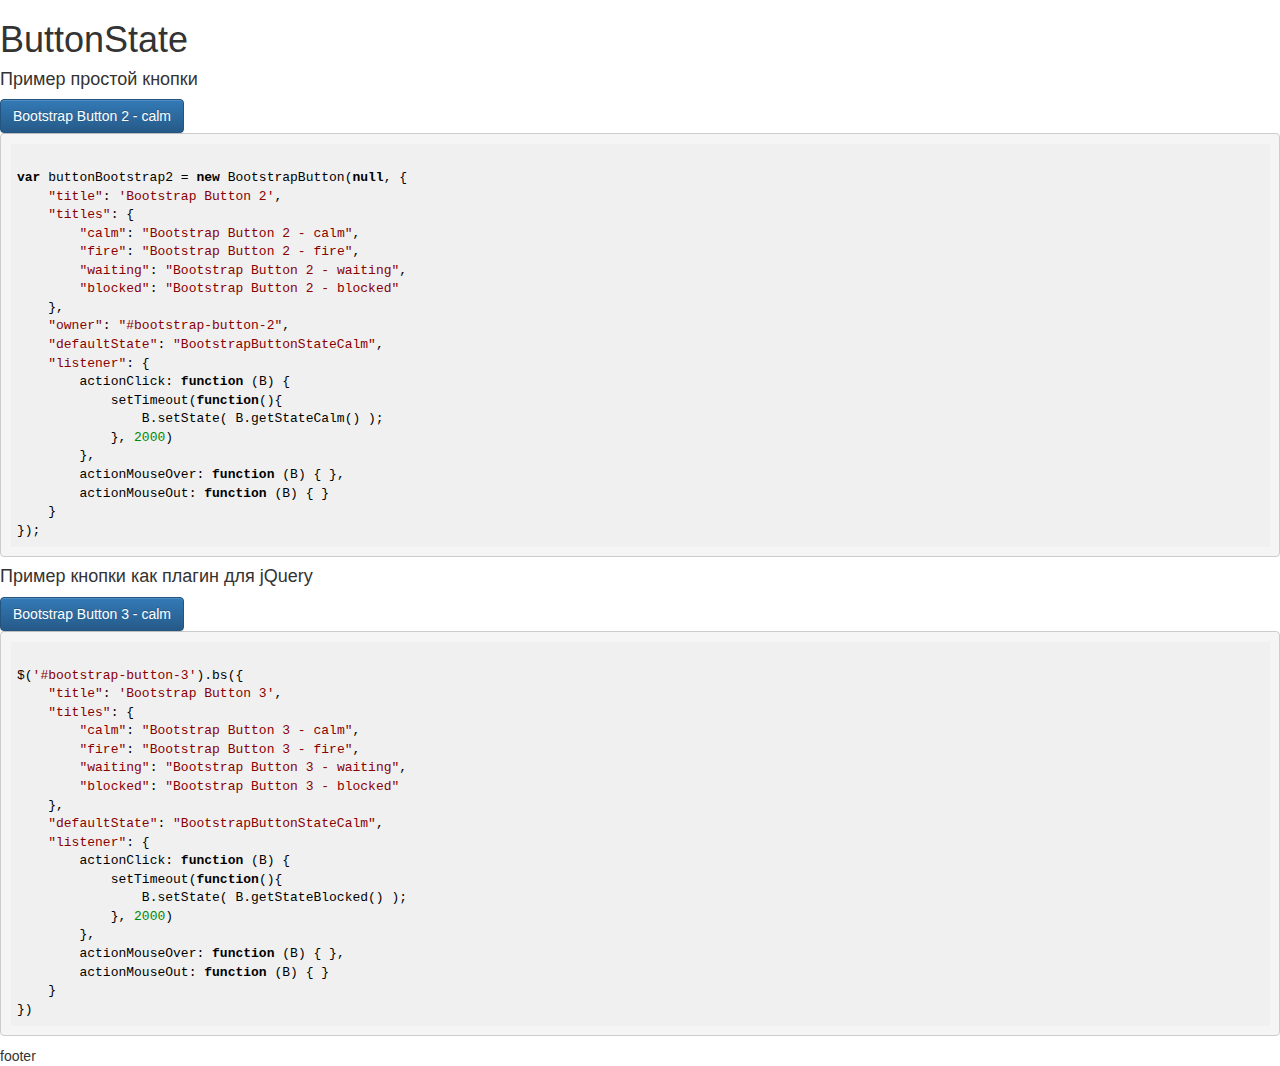
<file: index.html>
<!DOCTYPE>
<html>
<head>
    <meta charset="UTF-8">
    <title>Button State</title>
    <script type="text/javascript" src="lib/jquery/2.1.3/jquery.min.js"></script>

    <link rel="stylesheet" href="lib/bootstrap/3.3.2/bootstrap.min.css">
    <link rel="stylesheet" href="lib/bootstrap/3.3.2/bootstrap-theme.min.css">
    <script src="lib/bootstrap/3.3.2/bootstrap.min.js"></script>

    <link rel="stylesheet" href="css/highlight/default.css">
    <script src="lib/highlight/highlight.pack.js"></script>

    <script type="text/javascript" src="js/app.js"></script>
    <link rel="stylesheet" href="css/index.css">

</head>
<body>
<script type="text/javascript" defer="defer">
    $(function() {

        //---simple
        var buttonBootstrap2 = new BootstrapButton(null, {
            "title": 'Bootstrap Button 2',
            "titles": {
                "calm": "Bootstrap Button 2 - calm",
                "fire": "Bootstrap Button 2 - fire",
                "waiting": "Bootstrap Button 2 - waiting",
                "blocked": "Bootstrap Button 2 - blocked"
            },
            "owner": "#bootstrap-button-2",
            "defaultState": "BootstrapButtonStateCalm",
            "listener": {
                actionClick: function (B) {
                    setTimeout(function(){
                        B.setState( B.getStateCalm() );
                    }, 2000)
                },
                actionMouseOver: function (B) { },
                actionMouseOut: function (B) { }
            }
        });

        //---jquery plugin
        $('#bootstrap-button-3').bs({
            "title": 'Bootstrap Button 3',
            "titles": {
                "calm": "Bootstrap Button 3 - calm",
                "fire": "Bootstrap Button 3 - fire",
                "waiting": "Bootstrap Button 3 - waiting",
                "blocked": "Bootstrap Button 3 - blocked"
            },
            "defaultState": "BootstrapButtonStateCalm",
            "listener": {
                actionClick: function (B) {
                    setTimeout(function(){
                        B.setState( B.getStateBlocked() );
                    }, 2000)
                },
                actionMouseOver: function (B) { },
                actionMouseOut: function (B) { }
            }
        })

        $('pre code').each(function(i, block) {
            hljs.highlightBlock(block);
        });
    });
</script>

<header>
    <h1>ButtonState</h1>
</header>
<section>
    <article>
        <h4>Пример простой кнопки</h4>
        <a id="bootstrap-button-2" class="btn btn-primary" state="calm">Button 2</a>
<pre><code>
var buttonBootstrap2 = new BootstrapButton(null, {
    "title": 'Bootstrap Button 2',
    "titles": {
        "calm": "Bootstrap Button 2 - calm",
        "fire": "Bootstrap Button 2 - fire",
        "waiting": "Bootstrap Button 2 - waiting",
        "blocked": "Bootstrap Button 2 - blocked"
    },
    "owner": "#bootstrap-button-2",
    "defaultState": "BootstrapButtonStateCalm",
    "listener": {
        actionClick: function (B) {
            setTimeout(function(){
                B.setState( B.getStateCalm() );
            }, 2000)
        },
        actionMouseOver: function (B) { },
        actionMouseOut: function (B) { }
    }
});
</code></pre>
    </article>
    <article>
        <h4>Пример кнопки как плагин для jQuery</h4>
        <a id="bootstrap-button-3" class="btn btn-primary" state="calm">Button 3</a>
<pre><code>
$('#bootstrap-button-3').bs({
    "title": 'Bootstrap Button 3',
    "titles": {
        "calm": "Bootstrap Button 3 - calm",
        "fire": "Bootstrap Button 3 - fire",
        "waiting": "Bootstrap Button 3 - waiting",
        "blocked": "Bootstrap Button 3 - blocked"
    },
    "defaultState": "BootstrapButtonStateCalm",
    "listener": {
        actionClick: function (B) {
            setTimeout(function(){
                B.setState( B.getStateBlocked() );
            }, 2000)
        },
        actionMouseOver: function (B) { },
        actionMouseOut: function (B) { }
    }
})
</code></pre>
    </article>
</section>
<footer>footer</footer>
</body>
</html>
</file>
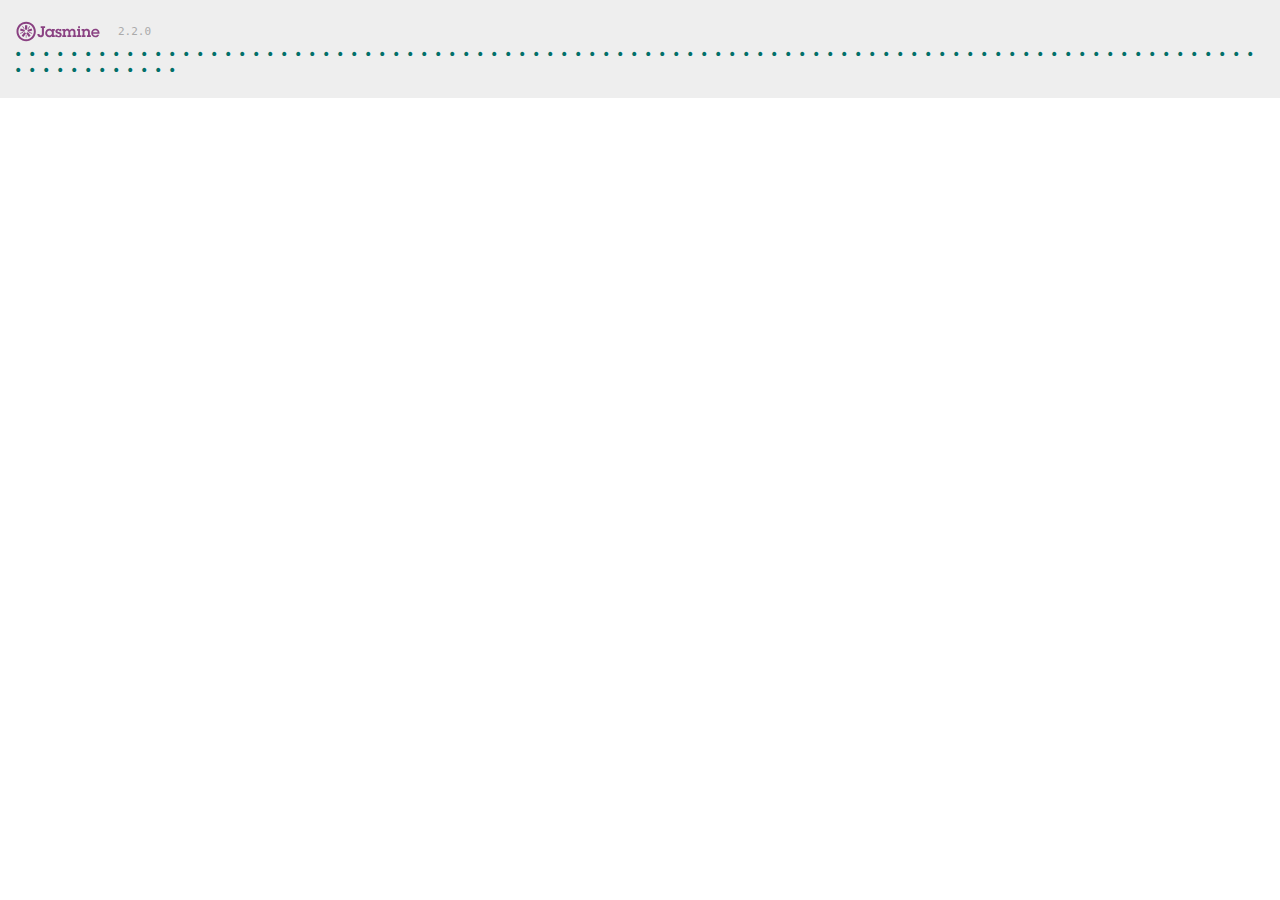
<file: test/index.html>
<!DOCTYPE html>
<html>
<head>
    <meta charset="utf-8">
    <title>Jasmine Spec Runner v2.2.0</title>

    <link rel="shortcut icon" type="image/png" href="../lib/jasmine-2.2.0/jasmine_favicon.png">
    <link rel="stylesheet" href="../lib/jasmine-2.2.0/jasmine.css">

    <script type="text/javascript" src="../lib/jquery/2.1.3/jquery.min.js"></script>

    <script type="text/javascript" src="../lib/jasmine-2.2.0/jasmine.js"></script>

    <script type="text/javascript" src="../lib/jasmine-2.2.0/jasmine-html.js"></script>
    <script type="text/javascript" src="../lib/jasmine-2.2.0/boot.js"></script>

    <script type="text/javascript" src="../lib/jasmine-2.2.0/jasmine-jquery.js"></script>

    <script type="text/javascript" src="../js/app.js"></script>

    <script type="text/javascript" src="spec/index.js"></script>

</head>
<body>
    <div class="content" style="display: none;">
        <button id="btn" class="ab" state="calm">Button</button>
        <button id="btn1" class="btn btn-primary" state="calm">Button</button>
        <a id="bootstrap-button" class="btn btn-primary">Button</a>
    </div>
</body>
</html>
</file>
<file: css/highlight/default.css>
/*

Original style from softwaremaniacs.org (c) Ivan Sagalaev <Maniac@SoftwareManiacs.Org>

*/

.hljs {
  display: block;
  overflow-x: auto;
  padding: 0.5em;
  background: #f0f0f0;
  -webkit-text-size-adjust: none;
}

.hljs,
.hljs-subst,
.hljs-tag .hljs-title,
.nginx .hljs-title {
  color: black;
}

.hljs-string,
.hljs-title,
.hljs-constant,
.hljs-parent,
.hljs-tag .hljs-value,
.hljs-rule .hljs-value,
.hljs-preprocessor,
.hljs-pragma,
.hljs-name,
.haml .hljs-symbol,
.ruby .hljs-symbol,
.ruby .hljs-symbol .hljs-string,
.hljs-template_tag,
.django .hljs-variable,
.smalltalk .hljs-class,
.hljs-addition,
.hljs-flow,
.hljs-stream,
.bash .hljs-variable,
.pf .hljs-variable,
.apache .hljs-tag,
.apache .hljs-cbracket,
.tex .hljs-command,
.tex .hljs-special,
.erlang_repl .hljs-function_or_atom,
.asciidoc .hljs-header,
.markdown .hljs-header,
.coffeescript .hljs-attribute {
  color: #800;
}

.smartquote,
.hljs-comment,
.hljs-annotation,
.diff .hljs-header,
.hljs-chunk,
.asciidoc .hljs-blockquote,
.markdown .hljs-blockquote {
  color: #888;
}

.hljs-number,
.hljs-date,
.hljs-regexp,
.hljs-literal,
.hljs-hexcolor,
.smalltalk .hljs-symbol,
.smalltalk .hljs-char,
.go .hljs-constant,
.hljs-change,
.lasso .hljs-variable,
.makefile .hljs-variable,
.asciidoc .hljs-bullet,
.markdown .hljs-bullet,
.asciidoc .hljs-link_url,
.markdown .hljs-link_url {
  color: #080;
}

.hljs-label,
.hljs-javadoc,
.ruby .hljs-string,
.hljs-decorator,
.hljs-filter .hljs-argument,
.hljs-localvars,
.hljs-array,
.hljs-attr_selector,
.hljs-important,
.hljs-pseudo,
.hljs-pi,
.haml .hljs-bullet,
.hljs-doctype,
.hljs-deletion,
.hljs-envvar,
.hljs-shebang,
.apache .hljs-sqbracket,
.nginx .hljs-built_in,
.tex .hljs-formula,
.erlang_repl .hljs-reserved,
.hljs-prompt,
.asciidoc .hljs-link_label,
.markdown .hljs-link_label,
.vhdl .hljs-attribute,
.clojure .hljs-attribute,
.asciidoc .hljs-attribute,
.lasso .hljs-attribute,
.coffeescript .hljs-property,
.hljs-phony {
  color: #88f;
}

.hljs-keyword,
.hljs-id,
.hljs-title,
.hljs-built_in,
.css .hljs-tag,
.hljs-javadoctag,
.hljs-phpdoc,
.hljs-dartdoc,
.hljs-yardoctag,
.smalltalk .hljs-class,
.hljs-winutils,
.bash .hljs-variable,
.pf .hljs-variable,
.apache .hljs-tag,
.hljs-type,
.hljs-typename,
.tex .hljs-command,
.asciidoc .hljs-strong,
.markdown .hljs-strong,
.hljs-request,
.hljs-status {
  font-weight: bold;
}

.asciidoc .hljs-emphasis,
.markdown .hljs-emphasis {
  font-style: italic;
}

.nginx .hljs-built_in {
  font-weight: normal;
}

.coffeescript .javascript,
.javascript .xml,
.lasso .markup,
.tex .hljs-formula,
.xml .javascript,
.xml .vbscript,
.xml .css,
.xml .hljs-cdata {
  opacity: 0.5;
}
</file>
<file: css/index.css>
button.ab[state="calm"]{
    /*background-color: #bababa;*/
}
button.ab[state="blocked"]{
    background-color: silver;
}
button.ab[state="fire"]{
    background-color: orange;
}
button.ab[state="waiting"]{
    background-color: brown;
}
</file>
<file: lib/jasmine-2.2.0/jasmine.css>
body { overflow-y: scroll; }

.jasmine_html-reporter { background-color: #eee; padding: 5px; margin: -8px; font-size: 11px; font-family: Monaco, "Lucida Console", monospace; line-height: 14px; color: #333; }
.jasmine_html-reporter a { text-decoration: none; }
.jasmine_html-reporter a:hover { text-decoration: underline; }
.jasmine_html-reporter p, .jasmine_html-reporter h1, .jasmine_html-reporter h2, .jasmine_html-reporter h3, .jasmine_html-reporter h4, .jasmine_html-reporter h5, .jasmine_html-reporter h6 { margin: 0; line-height: 14px; }
.jasmine_html-reporter .banner, .jasmine_html-reporter .symbol-summary, .jasmine_html-reporter .summary, .jasmine_html-reporter .result-message, .jasmine_html-reporter .spec .description, .jasmine_html-reporter .spec-detail .description, .jasmine_html-reporter .alert .bar, .jasmine_html-reporter .stack-trace { padding-left: 9px; padding-right: 9px; }
.jasmine_html-reporter .banner { position: relative; }
.jasmine_html-reporter .banner .title { background: url('[data-uri]') no-repeat; background: url('[data-uri]') no-repeat, none; -moz-background-size: 100%; -o-background-size: 100%; -webkit-background-size: 100%; background-size: 100%; display: block; float: left; width: 90px; height: 25px; }
.jasmine_html-reporter .banner .version { margin-left: 14px; position: relative; top: 6px; }
.jasmine_html-reporter .banner .duration { position: absolute; right: 14px; top: 6px; }
.jasmine_html-reporter #jasmine_content { position: fixed; right: 100%; }
.jasmine_html-reporter .version { color: #aaa; }
.jasmine_html-reporter .banner { margin-top: 14px; }
.jasmine_html-reporter .duration { color: #aaa; float: right; }
.jasmine_html-reporter .symbol-summary { overflow: hidden; *zoom: 1; margin: 14px 0; }
.jasmine_html-reporter .symbol-summary li { display: inline-block; height: 8px; width: 14px; font-size: 16px; }
.jasmine_html-reporter .symbol-summary li.passed { font-size: 14px; }
.jasmine_html-reporter .symbol-summary li.passed:before { color: #007069; content: "\02022"; }
.jasmine_html-reporter .symbol-summary li.failed { line-height: 9px; }
.jasmine_html-reporter .symbol-summary li.failed:before { color: #ca3a11; content: "\d7"; font-weight: bold; margin-left: -1px; }
.jasmine_html-reporter .symbol-summary li.disabled { font-size: 14px; }
.jasmine_html-reporter .symbol-summary li.disabled:before { color: #bababa; content: "\02022"; }
.jasmine_html-reporter .symbol-summary li.pending { line-height: 17px; }
.jasmine_html-reporter .symbol-summary li.pending:before { color: #ba9d37; content: "*"; }
.jasmine_html-reporter .symbol-summary li.empty { font-size: 14px; }
.jasmine_html-reporter .symbol-summary li.empty:before { color: #ba9d37; content: "\02022"; }
.jasmine_html-reporter .exceptions { color: #fff; float: right; margin-top: 5px; margin-right: 5px; }
.jasmine_html-reporter .bar { line-height: 28px; font-size: 14px; display: block; color: #eee; }
.jasmine_html-reporter .bar.failed { background-color: #ca3a11; }
.jasmine_html-reporter .bar.passed { background-color: #007069; }
.jasmine_html-reporter .bar.skipped { background-color: #bababa; }
.jasmine_html-reporter .bar.errored { background-color: #ca3a11; }
.jasmine_html-reporter .bar.menu { background-color: #fff; color: #aaa; }
.jasmine_html-reporter .bar.menu a { color: #333; }
.jasmine_html-reporter .bar a { color: white; }
.jasmine_html-reporter.spec-list .bar.menu.failure-list, .jasmine_html-reporter.spec-list .results .failures { display: none; }
.jasmine_html-reporter.failure-list .bar.menu.spec-list, .jasmine_html-reporter.failure-list .summary { display: none; }
.jasmine_html-reporter .running-alert { background-color: #666; }
.jasmine_html-reporter .results { margin-top: 14px; }
.jasmine_html-reporter.showDetails .summaryMenuItem { font-weight: normal; text-decoration: inherit; }
.jasmine_html-reporter.showDetails .summaryMenuItem:hover { text-decoration: underline; }
.jasmine_html-reporter.showDetails .detailsMenuItem { font-weight: bold; text-decoration: underline; }
.jasmine_html-reporter.showDetails .summary { display: none; }
.jasmine_html-reporter.showDetails #details { display: block; }
.jasmine_html-reporter .summaryMenuItem { font-weight: bold; text-decoration: underline; }
.jasmine_html-reporter .summary { margin-top: 14px; }
.jasmine_html-reporter .summary ul { list-style-type: none; margin-left: 14px; padding-top: 0; padding-left: 0; }
.jasmine_html-reporter .summary ul.suite { margin-top: 7px; margin-bottom: 7px; }
.jasmine_html-reporter .summary li.passed a { color: #007069; }
.jasmine_html-reporter .summary li.failed a { color: #ca3a11; }
.jasmine_html-reporter .summary li.empty a { color: #ba9d37; }
.jasmine_html-reporter .summary li.pending a { color: #ba9d37; }
.jasmine_html-reporter .description + .suite { margin-top: 0; }
.jasmine_html-reporter .suite { margin-top: 14px; }
.jasmine_html-reporter .suite a { color: #333; }
.jasmine_html-reporter .failures .spec-detail { margin-bottom: 28px; }
.jasmine_html-reporter .failures .spec-detail .description { background-color: #ca3a11; }
.jasmine_html-reporter .failures .spec-detail .description a { color: white; }
.jasmine_html-reporter .result-message { padding-top: 14px; color: #333; white-space: pre; }
.jasmine_html-reporter .result-message span.result { display: block; }
.jasmine_html-reporter .stack-trace { margin: 5px 0 0 0; max-height: 224px; overflow: auto; line-height: 18px; color: #666; border: 1px solid #ddd; background: white; white-space: pre; }
</file>
